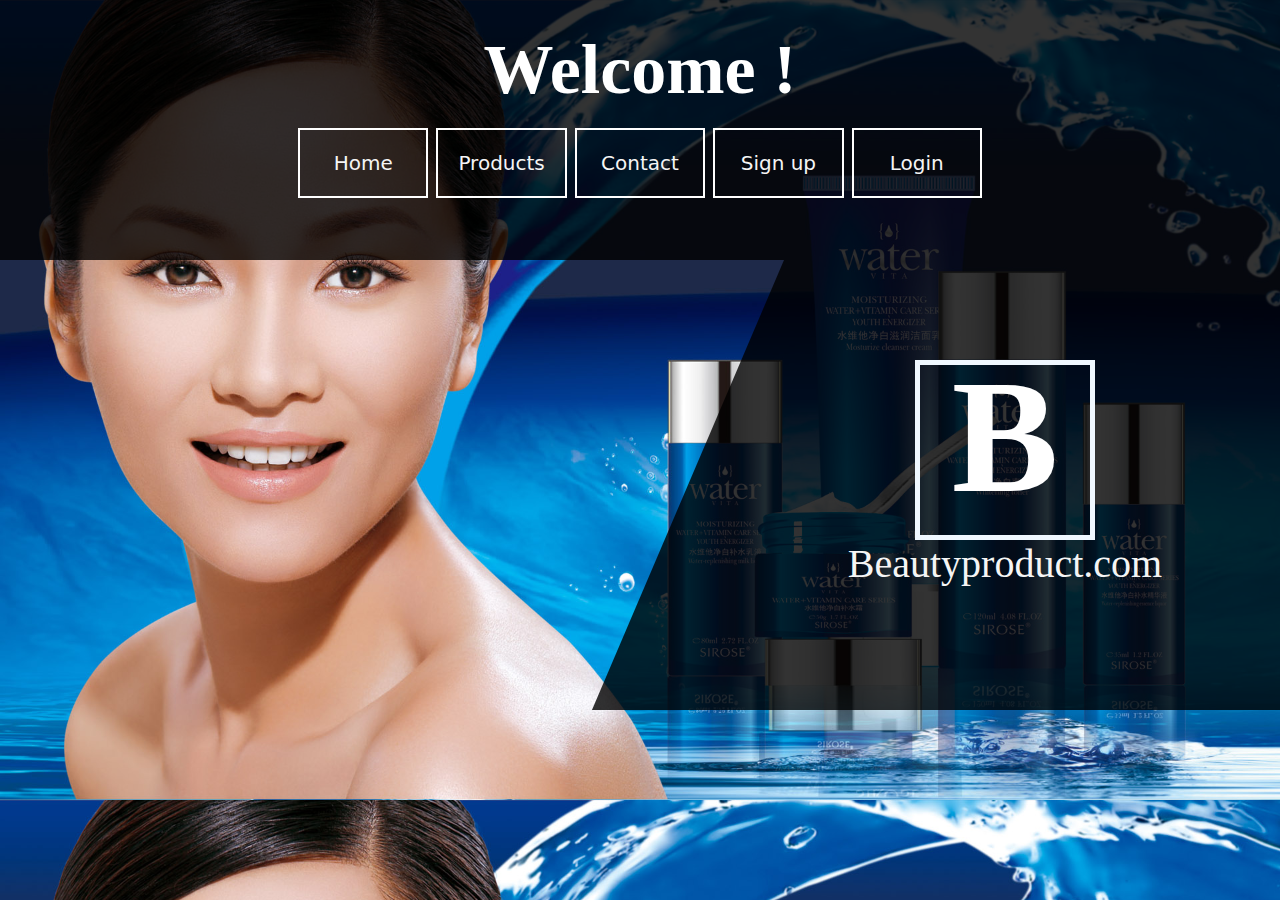
<file: index.html>
<!DOCTYPE html>
<html>

<head>
    <meta lang="en-US">
    <meta charset="utf-8">
    <meta name="keywords" content="BEAUTYPRODUCT, BEAUTYPRODUCT.COM">
    <meta name="description"
        content="India's largest beauty shop you can  purchase any beauty products with our  websites">
    <meta name="author" content="beautyproduct.com">

    <title>
        Beauty
    </title>
    <link rel="stylesheet" href="style/style.css">
</head>

<body>

    <!--start nav coding-->
    <nav>
        <h1 id="nav">Welcome !</h1>
        <table id="menu" align="center" cellspacing="8">
            <tr>
                <td id="menu_item"><a href="index.html">Home</a></td>
                <td id="menu_item"><a href="products.html">Products</a></td>
                <td id="menu_item"><a href="contact.html">Contact</a></td>
                <td id="menu_item"><a href="Sign Up.html">Sign up</a></td>
                <td id="menu_item"><a href="login.html">Login</a></td>
            </tr>
        </table>
    </nav>
    <!--end nav coding-->

    <!--start section-->
    <section id="home-section">
        <center>
            <div id="logo">
                <h1 id="logo_text">B</h1>
            </div>
        </center>
        <p id="domain">Beautyproduct.com</p>
    </section>
    <!--end section-->
</body>

</html>
</file>
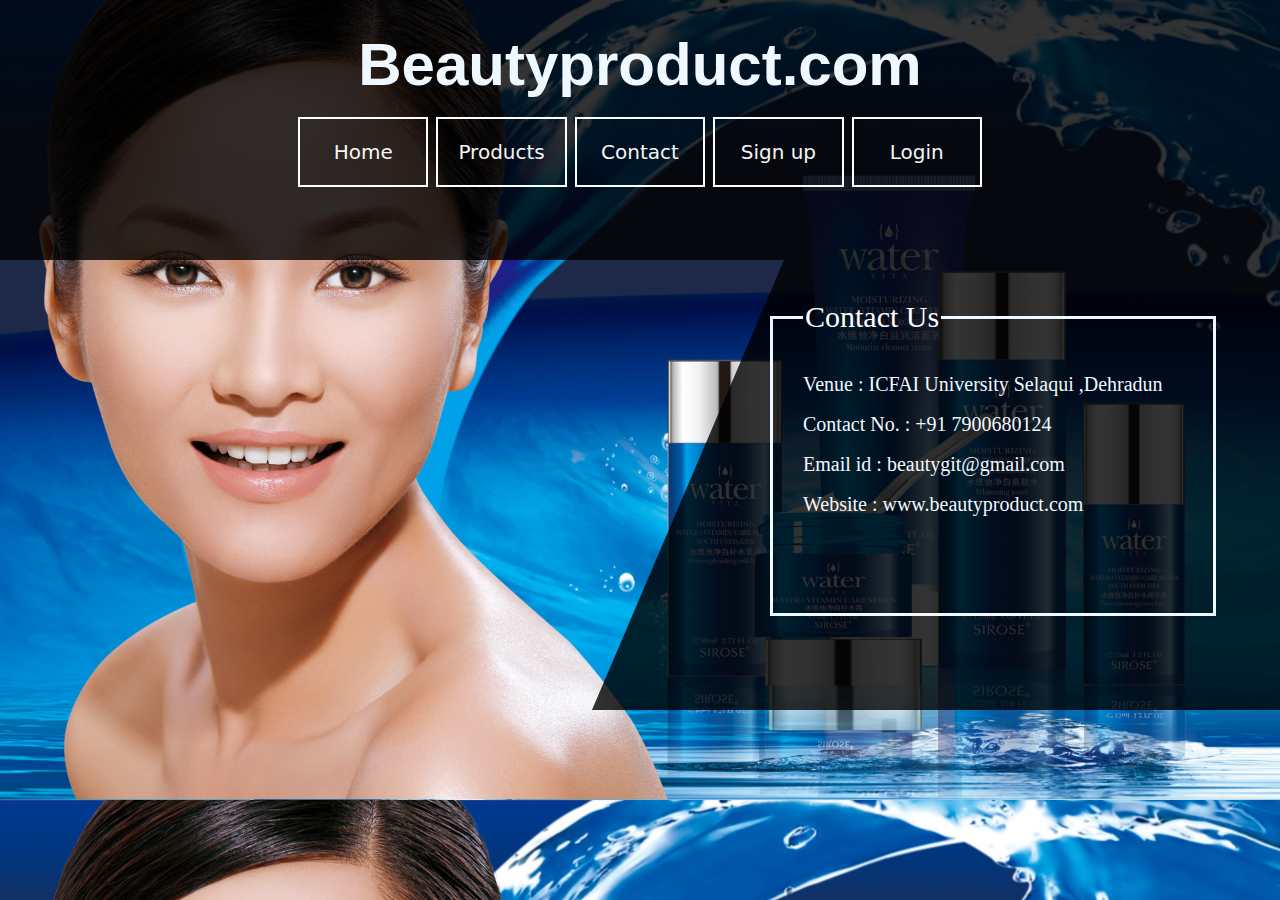
<file: contact.html>
<!DOCTYPE html>
<html>

<head>
    <meta lang="en-US">
    <meta charset="utf-8">
    <meta name="keywords" content="BEAUTYPRODUCT, BEAUTYPRODUCT.COM">
    <meta name="description"
        content="India's largest beauty shop you can  purchase any beauty products with our  websites">
    <meta name="author" content="beautyproduct.com">

    <title>
        Contact
    </title>
    <link rel="stylesheet" href="style/style.css">
</head>

<body>

    <!--start nav coding-->
    <nav>
        <h1 id="domain_name">Beautyproduct.com </h1>
        <table id="menu" align="center" cellspacing="8">
            <tr>
                <td id="menu_item"><a href="index.html">Home</a></td>
                <td id="menu_item"><a href="products.html">Products</a></td>
                <td id="menu_item"><a href="contact.html">Contact</a></td>
                <td id="menu_item"><a href="Sign Up.html">Sign up</a></td>
                <td id="menu_item"><a href="login.html">Login</a></td>
            </tr>
        </table>
    </nav>
    <!--end nav coding-->

    <!--start section-->
    <section id="login-section">

        <fieldset>
            <legend>Contact Us </legend>
            <address id="contact">
                Venue : ICFAI University Selaqui ,Dehradun <br>
                Contact No. : +91 7900680124 <br>
                Email id : beautygit@gmail.com <br>
                Website : www.beautyproduct.com

            </address>

        </fieldset>

    </section>
    <!--end section-->
</body>

</html>
</file>
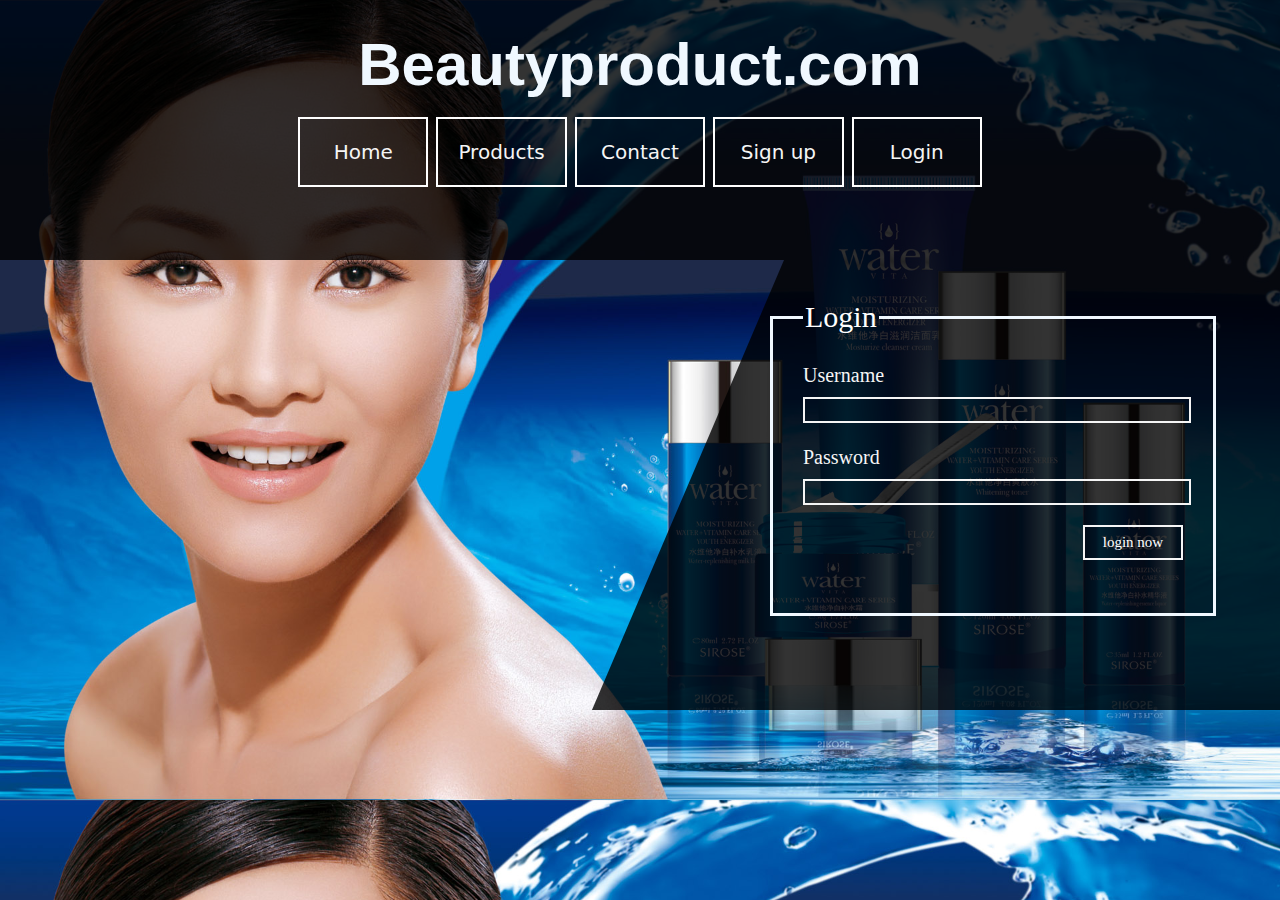
<file: login.html>
<!DOCTYPE html>
<html>

<head>
    <meta lang="en-US">
    <meta charset="utf-8">
    <meta name="keywords" content="BEAUTYPRODUCT, BEAUTYPRODUCT.COM">
    <meta name="description"
        content="India's largest beauty shop you can  purchase any beauty products with our  websites">
    <meta name="author" content="beautyproduct.com">

    <title>
        login
    </title>
    <link rel="stylesheet" href="style/style.css">
</head>

<body>

    <!--start nav coding-->
    <nav>
        <h1 id="domain_name">Beautyproduct.com </h1>
        <table id="menu" align="center" cellspacing="8">
            <tr>
                <td id="menu_item"><a href="index.html">Home</a></td>
                <td id="menu_item"><a href="products.html">Products</a></td>
                <td id="menu_item"><a href="contact.html">Contact</a></td>
                <td id="menu_item"><a href="Sign Up.html">Sign up</a></td>
                <td id="menu_item"><a href="login.html">Login</a></td>
            </tr>
        </table>
    </nav>
    <!--end nav coding-->

    <!--start section-->
    <section id="login-section">

        <fieldset>
            <legend>Login </legend>

            <form id="login-form">
                Username<br>
                <input type="text" name="Username" id="Username" minlength="20" maxlength="25"><br><br>

                Password<br>
                <input type="password" name="password" id="password" minlength="15" maxlength="20">
                <input type="submit" value="login now" id="login-btn">

            </form>

        </fieldset>

    </section>
    <!--end section-->
</body>

</html>
</file>
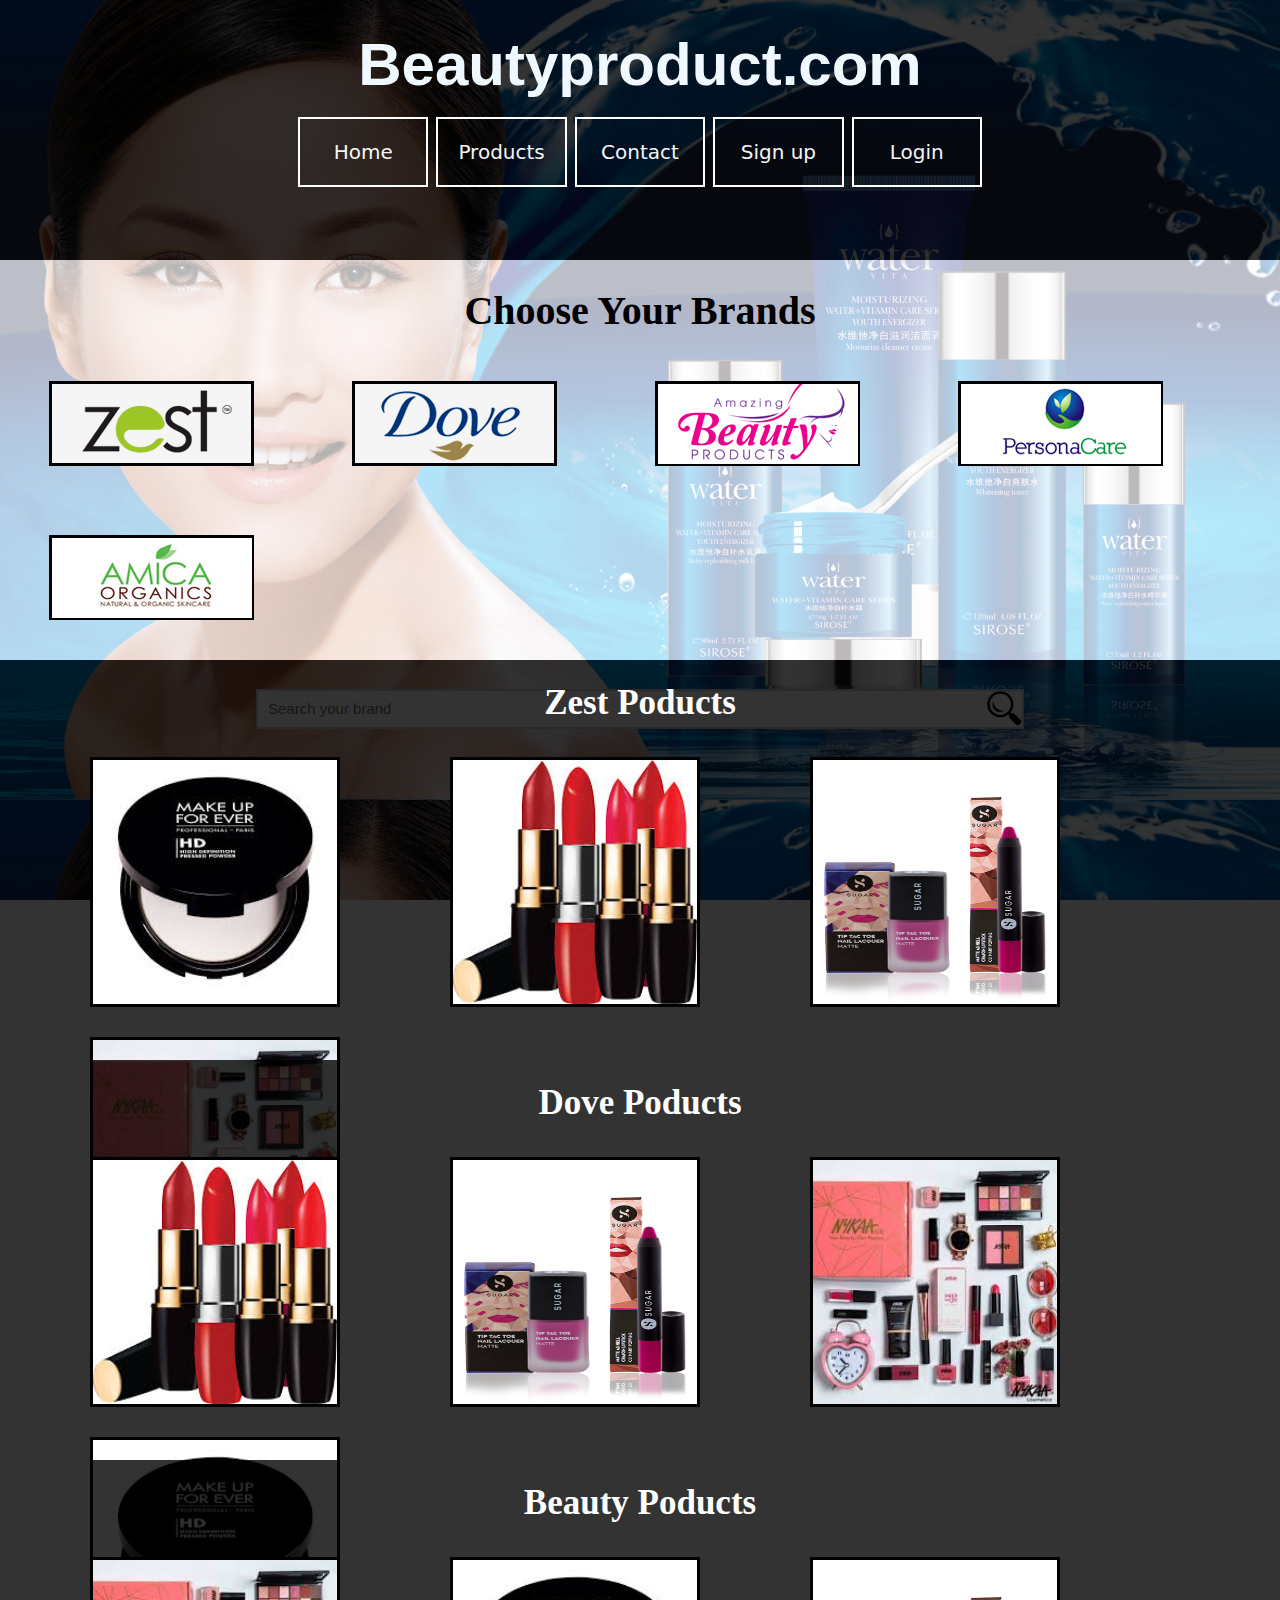
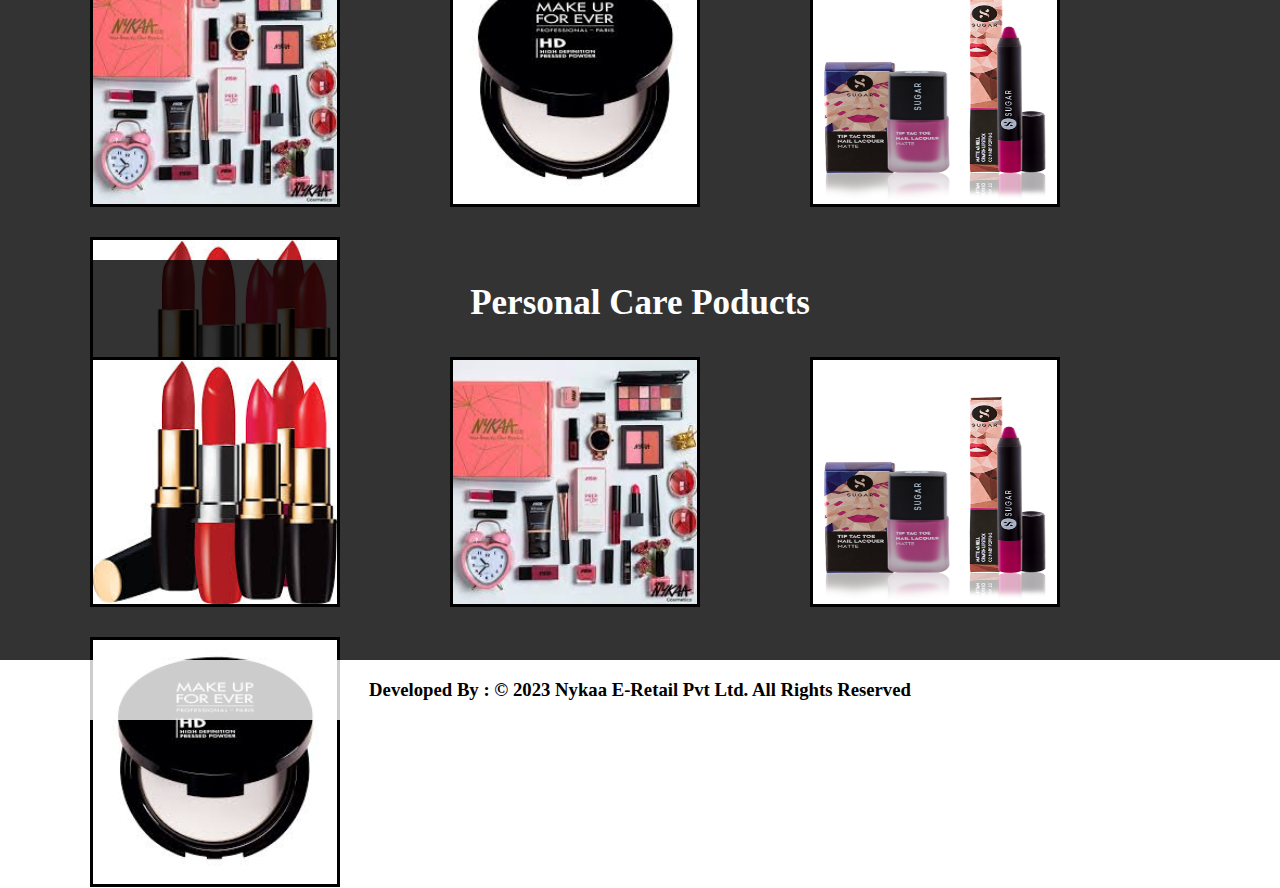
<file: products.html>
<!DOCTYPE html>
<html>

<head>
    <meta lang="en-US">
    <meta charset="utf-8">
    <meta name="keywords" content="BEAUTYPRODUCT, BEAUTYPRODUCT.COM">
    <meta name="description"
        content="India's largest beauty shop you can  purchase any beauty products with our  websites">
    <meta name="author" content="beautyproduct.com">

    <title>
        Products
    </title>
    <link rel="stylesheet" href="style/style.css">
</head>

<body>

    <!--start nav coding-->
    <nav>
        <h1 id="domain_name">Beautyproduct.com </h1>
        <table id="menu" align="center" cellspacing="8">
            <tr>
                <td id="menu_item"><a href="index.html">Home</a></td>
                <td id="menu_item"><a href="products.html">Products</a></td>
                <td id="menu_item"><a href="contact.html">Contact</a></td>
                <td id="menu_item"><a href="Sign Up.html">Sign up</a></td>
                <td id="menu_item"><a href="login.html">Login</a></td>
            </tr>
        </table>
    </nav>
    <!--end nav coding-->

    <!--start section-->
    <section id="product-section">

        <div id="pro-brands">

            <h1 id="heading">Choose Your Brands</h1>

            <div id="pic">
             <a href="#Zest-product"> <img src="images/cmp-one.png" alt="" /></a>
            </div>

            <div id="pic">
              <a href="#dove-product"><img src="images/cmp-two.png" alt="" /></a>
            </div>

            <div id="pic">
             <a href="#beautyproduct"><img src="images/cmp-three.png" alt="" /></a>
            </div>

            <div id="pic">
              <a href="#personalcare-product"><img src="images/cmp-four.png" alt="" /></a>
            </div>

            <div id="pic">
                <img src="images/cmp-five.jpg" alt="" />
            </div>

            <form>
                <input type="search" name="search" id="search" placeholder="Search your brand">
            </form>


        </div>

        <div id="Zest-product">
            <h1 id="Zest">Zest Poducts</h1>

            <div id="Zest-pic"> <img src="images/powder.jpg" alt="" width="100%" height="100%"></div>

            <div id="Zest-pic"> <img src="images/lipstick.jpg" alt="" width="100%" height="100%" ></div>

            <div id="Zest-pic"> <img src="images/facepack.png" alt="" width="100%" height="100%"></div>

            <div id="Zest-pic"> <img src="images/a.jfif" alt="" width="100%" height="100%"></div>
        </div>


        <div id="dove-product">
            <h1 id="dove">Dove Poducts</h1>

            <div id="dove-pic"> <img src="images/lipstick.jpg" alt="" width="100%" height="100%" ></div>

            <div id="dove-pic"> <img src="images/facepack.png" alt="" width="100%" height="100%"></div>

            <div id="dove-pic"> <img src="images/a.jfif" alt="" width="100%" height="100%"></div>

            <div id="dove-pic"><img src="images/powder.jpg" alt="" width="100%" height="100%"></div>
        </div>
  
      

        <div id="beautyproduct">
            <h1 id="beauty">Beauty Poducts</h1>

            <div id="beauty-pic"> <img src="images/a.jfif" alt="" width="100%" height="100%"></div>

            <div id="beauty-pic"> <img src="images/powder.jpg" alt="" width="100%" height="100%"></div>

            <div id="beauty-pic"> <img src="images/facepack.png" alt="" width="100%" height="100%"></div>

            <div id="beauty-pic"> <img src="images/lipstick.jpg" alt="" width="100%" height="100%" ></div>
        </div>



        <div id="personalcare-product">
            <h1 id="personalcare">Personal Care Poducts</h1>

            <div id="personalcare-pic">  <img src="images/lipstick.jpg" alt="" width="100%" height="100%" ></div>

            <div id="personalcare-pic">  <img src="images/a.jfif" alt="" width="100%" height="100%"></div>

            <div id="personalcare-pic">  <img src="images/facepack.png" alt="" width="100%" height="100%"></div>

            <div id="personalcare-pic">  <img src="images/powder.jpg" alt="" width="100%" height="100%"></div>
        </div>
   
    </section>
    <!--end section-->

    
    <!--start footer-->
    <footer>
<h3>Developed By : © 2023 Nykaa E-Retail Pvt Ltd. All Rights Reserved</h3>

    </footer>

<!--end footer-->
</body>

</html>
</file>
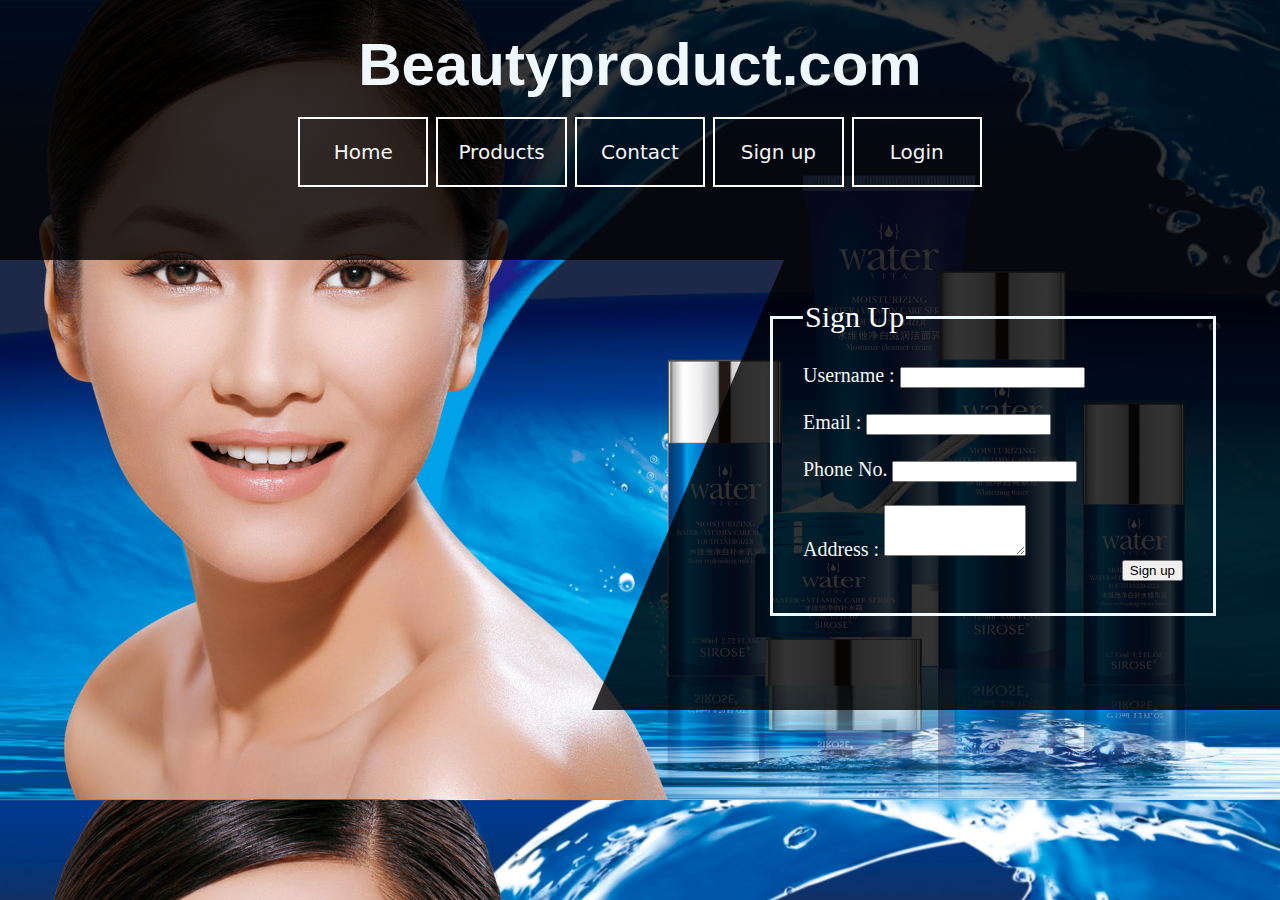
<file: Sign Up.html>
<!DOCTYPE html>
<html>

<head>
    <meta lang="en-US">
    <meta charset="utf-8">
    <meta name="keywords" content="BEAUTYPRODUCT, BEAUTYPRODUCT.COM">
    <meta name="description"
        content="India's largest beauty shop you can  purchase any beauty products with our  websites">
    <meta name="author" content="beautyproduct.com">

    <title>
        Sign Up
    </title>
    <link rel="stylesheet" href="style/style.css">
</head>

<body>

    <!--start nav coding-->
    <nav>
        <h1 id="domain_name">Beautyproduct.com </h1>
        <table id="menu" align="center" cellspacing="8">
            <tr>
                <td id="menu_item"><a href="index.html">Home</a></td>
                <td id="menu_item"><a href="products.html">Products</a></td>
                <td id="menu_item"><a href="contact.html">Contact</a></td>
                <td id="menu_item"><a href="Sign Up.html">Sign up</a></td>
                <td id="menu_item"><a href="login.html">Login</a></td>
            </tr>
        </table>
    </nav>
    <!--end nav coding-->

    <!--start section-->
    <section id="login-section">

        <fieldset>
            <legend>Sign Up </legend>

            <form id="sign-up" >
               <label for=" Username">Username :</label> 
                <input type="text" name="username" id="username-sign" required minlength="20" maxlength="25" ><br><br>

                <label for="Email">Email :</label>
                <input type="email" name="email" id="email" required minlength="20" maxlength="25" ><br><br>

                <label for="Phone No.">Phone No.</label>
                <input type="number" name="Phone no." id="phone no." required><br><br>
                 
                <label for="address">Address :</label>
                <textarea name="Address" id="address" cols="15" rows="3" required></textarea> 

                <input type="submit" value="Sign up" id="submit-btn">
            
            </form>
            

        </fieldset>

    </section>
    <!--end section-->
</body>

</html>
</file>
<file: style/style.css>
body {
    background-image: url(../images/bg.jpg);
    background-size: 100% 800px;
    padding: 0;
    margin: 0;
    background-attachment: fixed;

}

/*start home page nav coding*/
nav {
    width: 100%;
    height: 260px;
    background-color: rgb(0, 0, 0, 0.8);
    float: left;
    box-sizing: border-box;
    padding: 30px;
    margin: 0;
}

#nav {
    font-size: 70px;
    color: white;
    text-align: center;
    padding: 0;
    margin: 0;
}

#menu {
    width: 700px;
    height: 70px;
    box-sizing: border-box;
    margin-top: 10px;
}

#menu_item {
    width: 20%;
    height: 70px;
    border-width: 2px;
    border-style: solid;
    border-color: white;
    box-sizing: border-box;
    text-align: center;

}

a {
    color: whitesmoke;
    text-decoration: none;
    font-size: 20px;
    font-family: system-ui;
}

/*end home page nav coding*/

/*start home nav page section*/
#home-section {
    width: 700px;
    height: 450px;
    box-sizing: border-box;
    float: right;
    background-image: url(../images/section-bg.png);
}

#logo {
    width: 180px;
    height: 180px;
    box-sizing: border-box;
    border-width: 5px;
    border-style: solid;
    border-color: aliceblue;
    margin-left: 150px;
    margin-top: 100px;
}

#logo_text {
    margin: 0;
    padding: 0;
    font-family: verdana;
    color: white;
    font-size: 160px;
    margin-top: -20px;
}

#domain {

    margin: 0;
    padding: 0;
    color: whitesmoke;
    font-family: verdana;
    font-size: 40px;
    text-align: center;
    margin-left: 150px;
}

/*end home nav page section*/

/*start login page nav*/
#domain_name {
    margin: 0;
    padding: 0;
    color: aliceblue;
    text-align: center;
    font-size: 60px;
    font-family: sans-serif;

}

/*end login page nav*/


/*start login page section*/
fieldset {
    width: 380px;
    height: 250px;
    border-color: aliceblue;
    border-width: 3px;
    border-style: solid;
    margin-left: 150px;
    padding: 30px;
}

#login-section {
    width: 700px;
    height: 450px;
    box-sizing: border-box;
    float: right;
    background-image: url(../images/section-bg.png);
    padding: 40px;

}

legend {
    font-family: century gothic;
    color: white;
    font-size: 30px;

}

#login-form {
    font-family: century gothic;
    color: whitesmoke;
    font-size: 20px;

}

#Username {
    width: 100%;
    height: 20px;
    background-color: inherit;
    border: none;
    border-width: 2px;
    border-style: solid;
    border-color: whitesmoke;
    margin-top: 10px;
    color: antiquewhite;
    font-size: 15px;
}

#password {
    width: 100%;
    height: 20px;
    background-color: inherit;
    border: none;
    border-width: 2px;
    border-style: solid;
    border-color: whitesmoke;
    margin-top: 10px;
    color: antiquewhite;
    font-size: 15px;

}

#login-btn {
    width: 100px;
    height: 35px;
    float: right;
    margin-top: 20px;
    background-color: inherit;
    border: none;
    border-width: 2px;
    border-style: solid;
    border-color: whitesmoke;
    color: white;
    font-family: century gothic;
    font-size: 15px;

}

/*end login page section*/


/*start sign up section*/

#sign-up {
    font-family: century gothic;
    color: whitesmoke;
    font-size: 20px;

}

#submit-btn {
    float: right;
    margin-top: 55px;
}

/*end sign up section*/


/*start contact section*/

#contact {
    font-size: 20px;
    color: aliceblue;
    font-style: normal;
    font-family: century gothic;
    line-height: 40px;
}

/*end contact section*/


/*start product section*/

#product-section {
    width: 100%;
    height: 2000px;
    border-width: 2px;
    float: left;
}

#pro-brands {
    width: 100%;
    height: 400px;
    background-color: rgb(255, 255, 255, 0.7);
    float: left;
    box-sizing: border-box;

}

#heading {
    text-align: center;
    font-family: century gothic;
    font-size: 40px;

}

#pic {
    width: 205px;
    height: 85px;
    float: left;
    box-sizing: border-box;
    border-width: 3px;
    border-style: solid;
    border-color: black;
    margin: 49px;
    margin-top: 20PX;
    background-color: whitesmoke;
}

#search{
    width: 60%;
    height: 40px ;
    float: left;
    box-sizing: border-box;
    margin-left: 20%;
    margin-right: 20%;
    margin-top: 20px;
    border: none;
    border-width: 2px;
    border-style: solid;
    border-color: #ccc;
    font-size: 15px;
    padding: 10px;
    background-image: url(../images/search.png);
    background-size: 35px 35px;
    background-repeat: no-repeat;
    background-position:right ;
   
}
#Zest-product{
    width: 100%;
    height: 400px;
    float: left;
    box-sizing: border-box;
    background-color: rgb(0, 0, 0, 0.8);
}
#Zest{
    text-align: center;
    color: white;
    font-family: 35px;
    font-size: 35px;
}

#Zest-pic{
    width: 250px;
    height: 250px;
    float: left;
    box-sizing: border-box;
    border-width: 3px;
    border-style: solid;
    border-color:black;
    margin: 20px;
    margin-top: 10PX;
    margin-left: 90px;
   

}


#dove-product{
    width: 100%;
    height: 400px;
    float: left;
    box-sizing: border-box;
    background-color: rgb(0, 0, 0, 0.8);
}
#dove{
    text-align: center;
    color: white;
    font-family: 35px;
    font-size: 35px;
}

#dove-pic{
    width: 250px;
    height: 250px;
    float: left;
    box-sizing: border-box;
    border-width: 3px;
    border-style: solid;
    border-color:black;
    margin: 20px;
    margin-top: 10PX;
    margin-left: 90px;
}



#personalcare-product{
    width: 100%;
    height: 400px;
    float: left;
    box-sizing: border-box;
    background-color: rgb(0, 0, 0, 0.8);
}
#personalcare{
    text-align: center;
    color: white;
    font-family: 35px;
    font-size: 35px;
}

#personalcare-pic{
    width: 250px;
    height: 250px;
    float: left;
    box-sizing: border-box;
    border-width: 3px;
    border-style: solid;
    border-color:black;
    margin: 20px;
    margin-top: 10PX;
    margin-left: 90px;
}


#beautyproduct{
    width: 100%;
    height: 400px;
    float: left;
    box-sizing: border-box;
    background-color: rgb(0, 0, 0, 0.8);
}
#beauty{
    text-align: center;
    color: white;
    font-family: 35px;
    font-size: 35px;
}

#beauty-pic{
    width: 250px;
    height: 250px;
    float: left;
    box-sizing: border-box;
    border-width: 3px;
    border-style: solid;
    border-color:black;
    margin: 20px;
    margin-top: 10PX;
    margin-left: 90px;
}
/* end product section*/



/* start footer*/
footer{
    width: 100%;
    height: 60px;
    box-sizing: border-box;
    float: left;
    background-color: rgb(255, 255, 255, 0.8);
    text-align: center;
}


/* end footer*/
</file>
